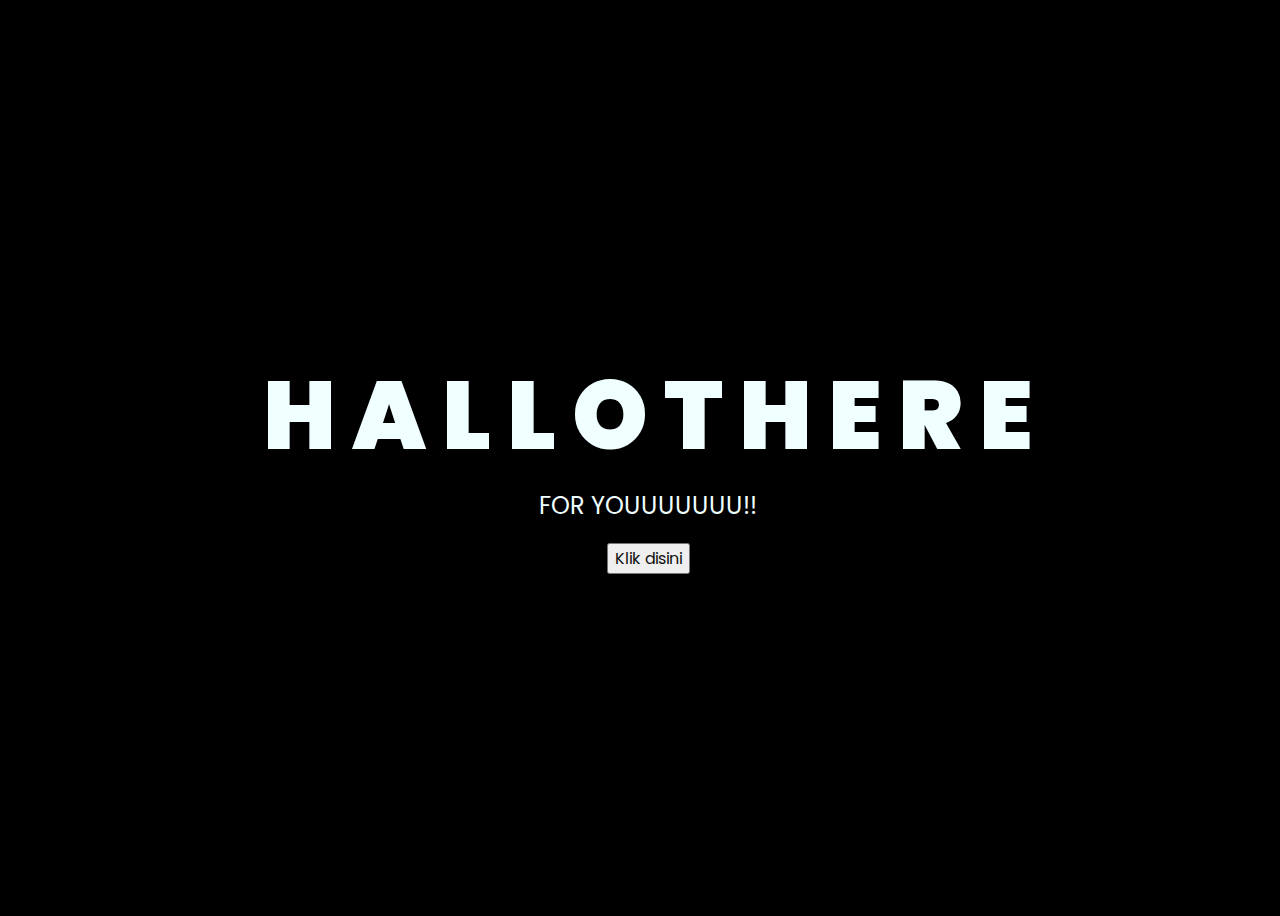
<file: index.html>
<!DOCTYPE html>
<html lang="en">
<head>
    <meta charset="UTF-8">
    <meta http-equiv="X-UA-Compatible" content="IE=edge">
    <meta name="viewport" content="width=device-width, initial-scale=1.0">
    <link rel="stylesheet" href="css/style.css">
    <link rel="icon" href="img/flowers.png" type="image/x-icon">
    <title>BIODATA</title>
</head>
<body>
    <div class="greetings">
    <!-- silahkan menambah kata sesuai keinginan dengan <span>text...</span -->
        <span>H</span>
        <span>A</span>
        <span>L</span>
        <span>L</span>
        <span>O</span>
        <span> </span>
        <span>T</span>
        <span>H</span>
        <span>E</span>
        <span>R</span>
        <span>E</span>
    </div>
    <div class="description">
        <span>FOR YOUUUUUUU!!</span>
    </div>
    <div class="button">
        <button>
            <a href="biodata.html">Klik disini</a>
        </button>
        
    </div>
</body>
</html>
</file>
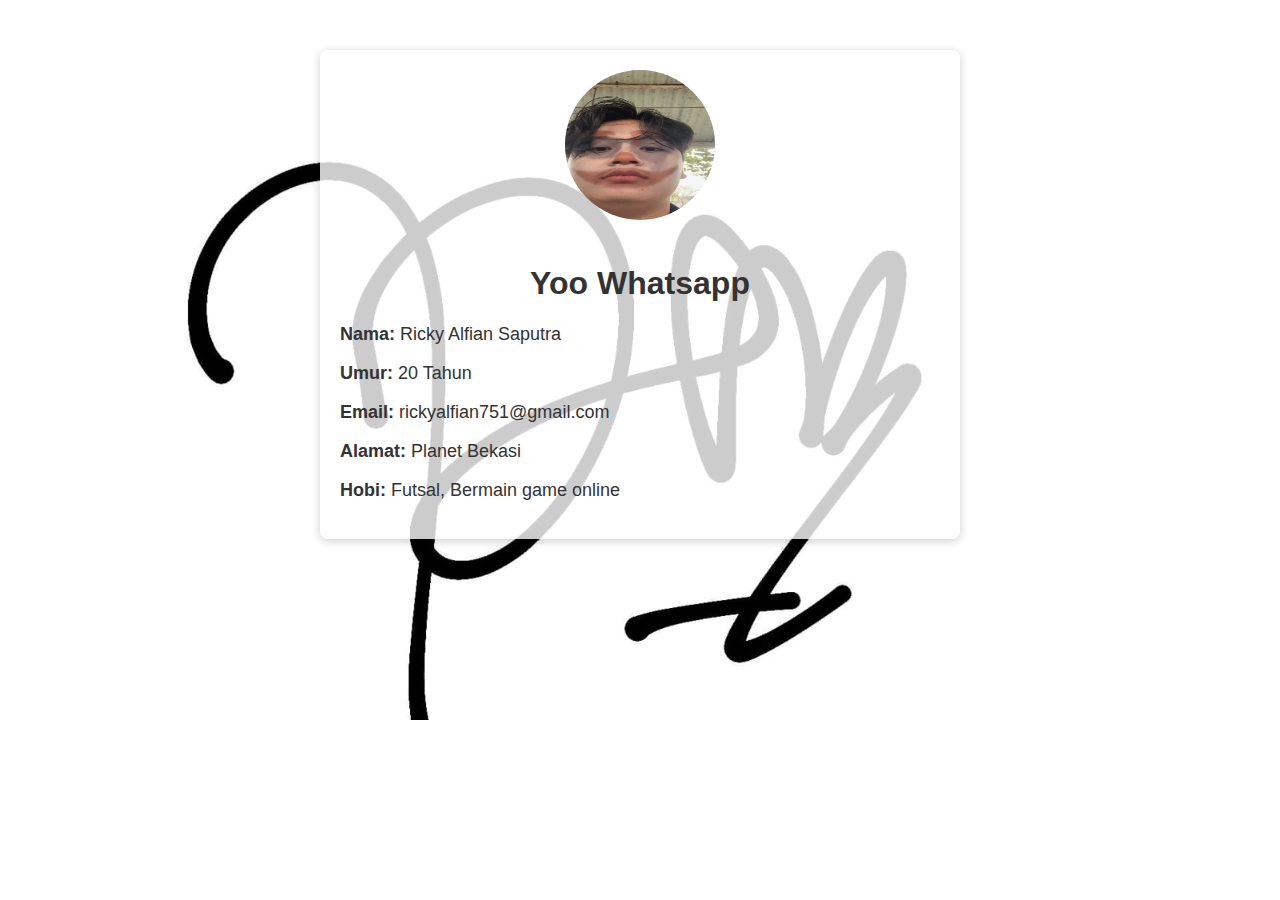
<file: biodata.html>
<!DOCTYPE html>
<html lang="id">
<head>
    <meta charset="UTF-8">
    <meta name="viewport" content="width=device-width, initial-scale=1.0">
    <title>Data Diri</title>
    <style>
        body {
            font-family: Arial, sans-serif;
            margin: 0;
            padding: 0;
            color: #333;
            overflow: hidden; /* Menghindari scrollbar */
        }
        .video-background {
            position: fixed; /* Memastikan video berada di belakang konten */
            top: 0;
            left: 0;
            width: 100%;
            height: 100%;
            object-fit: cover; /* Mengatur video agar menutupi seluruh area */
            z-index: -1; /* Memastikan video berada di belakang konten */
        }
        .container {
            max-width: 600px;
            margin: 50px auto;
            background: rgba(255, 255, 255, 0.8); /* Memberikan transparansi pada latar belakang kontainer */
            padding: 20px;
            border-radius: 8px;
            box-shadow: 0 2px 10px rgba(0, 0, 0, 0.2);
            text-align: center;
        }
        h1 {
            color: #333;
            animation: fadeIn 10s ease-in-out; /* Menambahkan animasi pada h1 */
        }
        p {
            font-size: 18px;
            text-align: justify; /* Menjadikan teks justified */
            animation: slideIn 1s ease forwards; /* Menambahkan animasi pada paragraf */
            opacity: 0; /* Memulai dengan opacity 0 untuk animasi */
        }
        img {
            width: 150px;
            height: 150px;
            border-radius: 75px; /* Membuat foto bulat */
            margin-bottom: 20px;
        }

        /* Definisi animasi */
        @keyframes fadeIn {
            from {
                opacity: -30;
            }
            to {
                opacity: 10;
            }
        }
        @keyframes slideIn {
            from {
                transform: translateY(20px);
                opacity: -30;
            }
            to {
                transform: translateY(0);
                opacity: 10;
            }
        }
    </style>
</head>
<body>

    <style>
        .image-background {
            width: 100%;
            height: auto; /* Atau bisa diatur ke 100vh untuk memenuhi layar */
            position: absolute;
            top: 0;
            left: 0;
            z-index: -1; /* Agar gambar berada di belakang konten lainnya */
        }
      </style>
      
      <img src="foto/TTD.jpg" alt="Deskripsi gambar" class="image-background">

    <div class="container">
        <img src="riki.jpg" alt="Foto Diri"> <!-- Ganti dengan path foto Anda -->
        <h1>Yoo Whatsapp</h1>
        <p><strong>Nama:</strong> Ricky Alfian Saputra</p>
        <p><strong>Umur:</strong> 20 Tahun</p>
        <p><strong>Email:</strong> rickyalfian751@gmail.com</p>
        <p><strong>Alamat:</strong> Planet Bekasi</p>
        <p><strong>Hobi:</strong> Futsal, Bermain game online</p>
    </div>

    <script>
        // Menambahkan animasi pada paragraf
        const paragraphs = document.querySelectorAll('.container p');
        paragraphs.forEach((p, index) => {
            p.style.animationDelay = `${index * 0.5}s`; // Menambahkan delay untuk setiap paragraf
            p.style.animation = 'slideIn 1s ease forwards'; // Memulai animasi
            p.style.opacity = 1; // Mengubah opacity menjadi 1
        });
    </script>

</body>
</html>
</file>
<file: css/style.css>
@import url('https://fonts.googleapis.com/css2?family=Poppins:ital,wght@0,500;1,900&display=swap');
*{
    font-family: 'Poppins',cursive;
}
body{
    color: azure;
    width: 100%;
    height: 100vh;
    display: flex;
    flex-direction: column;
    align-items: center;
    justify-content: center;
    background-color: black;
}
.greetings{
    font-size: 6rem;
    font-weight: 900;
}
.greetings > span{
    animation: glow 2.5s ease-in-out infinite;
}
@keyframes glow{
    0%, 100%{
        color: #fff;
        text-shadow: 0 0 12px #39c6d6, 0 0 50px #39c6d6, 0 0 100px #39c6d6;
    }
    10%, 90%{
        color: #111;
        text-shadow: none;
    }
}
.greetings > span:nth-child(2){
    animation-delay: .2s ;
}
.greetings > span:nth-child(3){
    animation-delay: .4s ;
}
.greetings > span:nth-child(4){
    animation-delay: .6s;
}
.greetings > span:nth-child(5){
    animation-delay: .8s;
} 
.greetings > span:nth-child(6){
   animation-delay: .9s;  
}
.greetings > span:nth-child(7){
    animation-delay: .10s;
}
.greetings > span:nth-child(9){
    animation-delay: .11s;
}

.description{
    font-size: 1.5rem;
    margin-bottom: 20px;
}

.button a{
    text-decoration: none;
    font-size: 1rem;
    color: #111;
}

@media screen and (max-width:574px){
    .greetings{
        display: block;
        font-size: 3rem;
        font-weight: 500;
        text-align: center;
    }
    .description{
        font-size: 1rem;
    }
    
    .button a{
        font-size: .5rem;
    }
}
</file>
